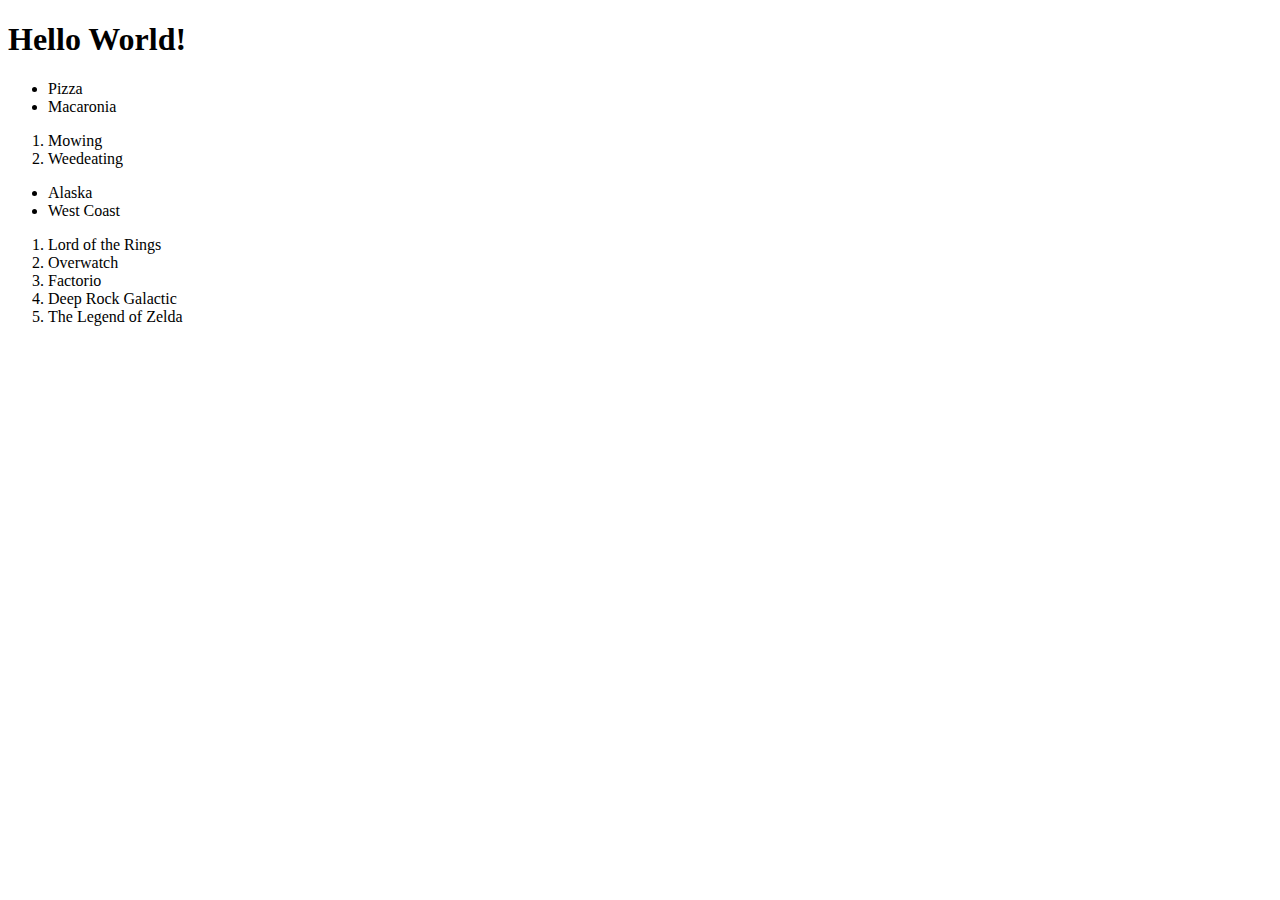
<file: html-boilerplate/index.html>
<!DOCTYPE html>
<html lang="en">
	<head>
		<meta charset="utf-8"/>
		<title>My First Webpage</title>
	</head>
	<body>
		<h1>Hello World!</h1>		
		<ul>
			<li>Pizza</li>
			<li>Macaronia</li>
		</ul>
		<ol>
			<li>Mowing</li>
			<li>Weedeating</li>
		</ol>
		<ul>
			<li>Alaska</li>
			<li>West Coast</li>
		</ul>
		<ol>
			<li>Lord of the Rings</li>
			<li>Overwatch</li>
			<li>Factorio</li>
			<li>Deep Rock Galactic</li>
			<li>The Legend of Zelda</li>
		</ol>
	</body>
</html>
</file>
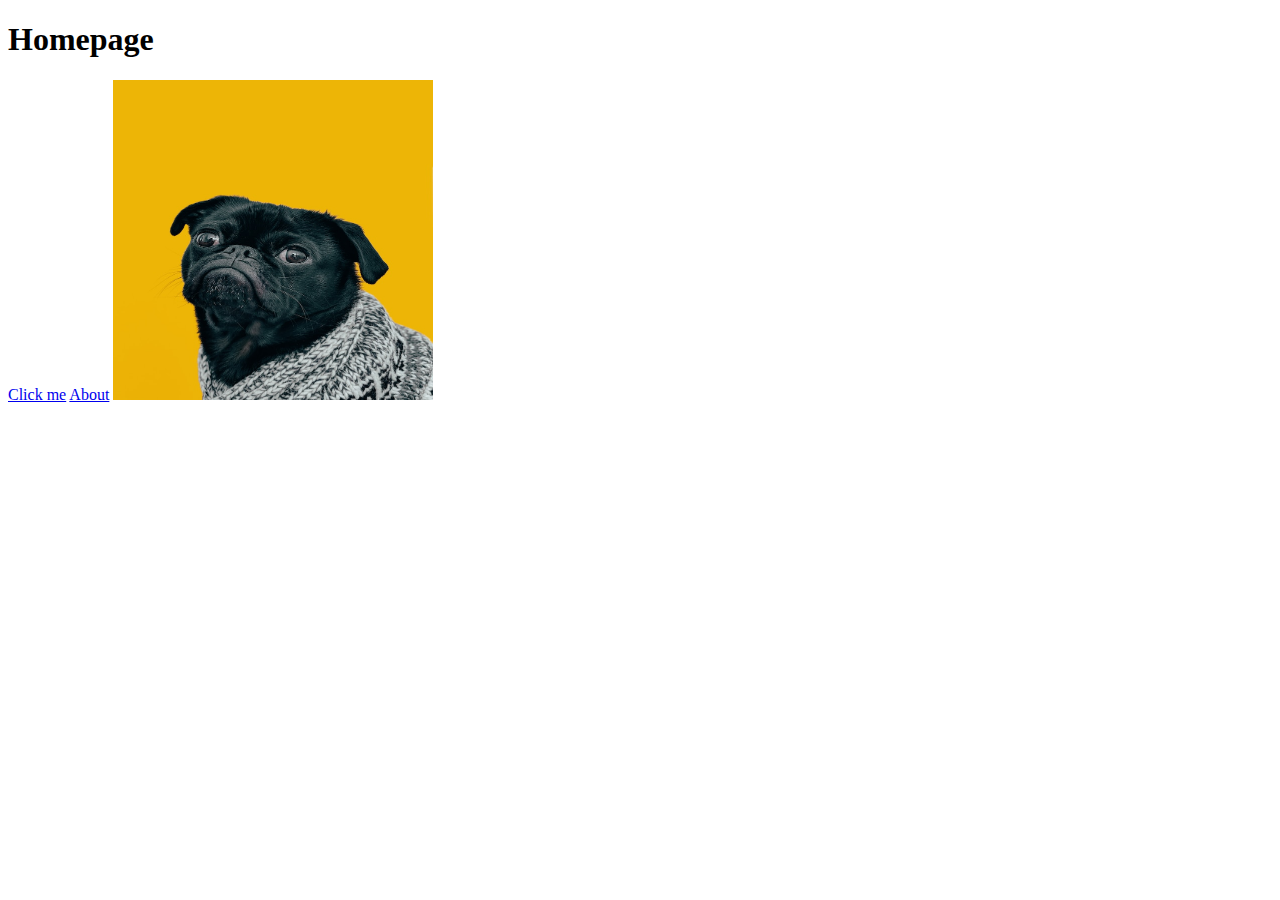
<file: odin-links-and-images/index.html>
<!DOCTYPE html>
<html lang="en">
    <head>
        <meta charset="UTF-8"
    </head>

        <body>
            <h1>Homepage</h1>
            <a href="https://www.theodinproject.com/about" target="_blank" rel="noopener noreferrer">Click me</a>
            <a href="./pages/about.html">About</a>
            <img src="./images/dog.jpg" alt="black pug with sweater" height="320" width="320"/>
        </body>
</html>
</file>
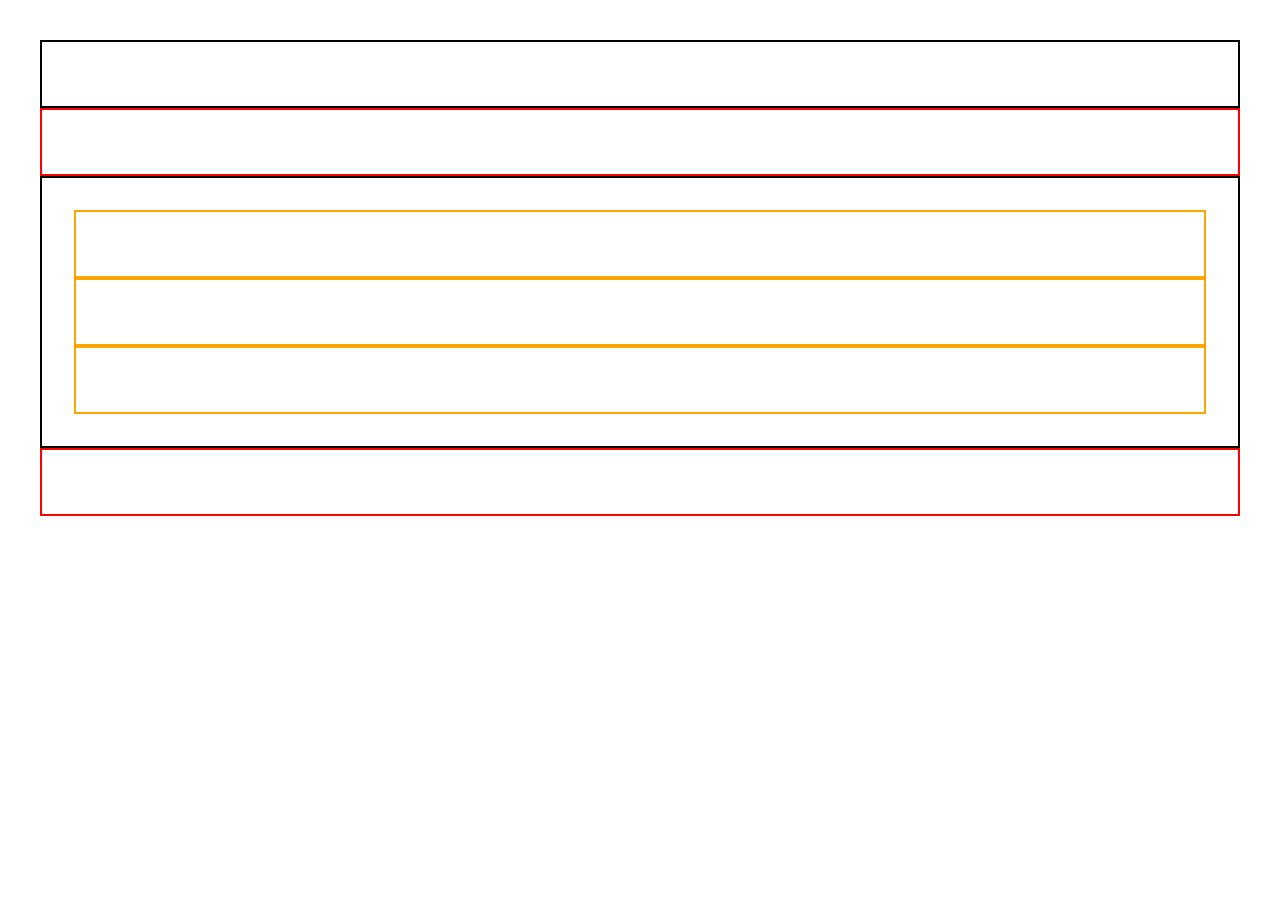
<file: advanced-selectors/bento-1st-test/index.html>
<!DOCTYPE html>
<html lang="en">
<head>
    <meta charset="UTF-8">
    <title></title>
    <link rel="stylesheet" href="style.css">
</head>
<body>
    <div class="table">
        <div class="plate"></div>
        <div class="bento"></div>
        <div class="plate">
            <div class="orange"></div>
            <div class="orange"></div>
            <div class="orange"></div>
        </div>
        <div class="bento"></div>
    </div>
</body>
</html>
</file>
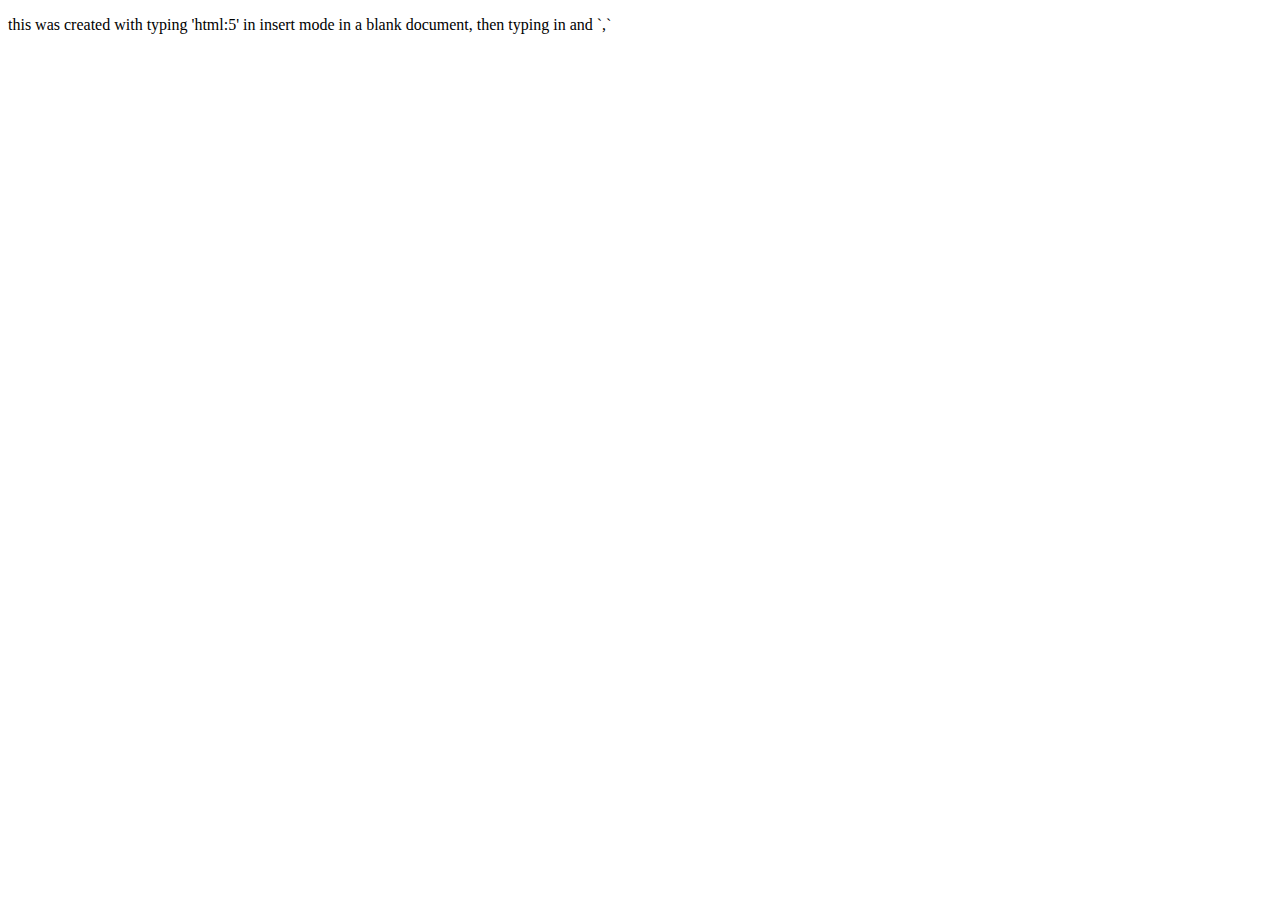
<file: emmet-test/web_dev_simplified/1-boilerplate_example.html>
<!DOCTYPE html>
<html lang="en">
<head>
    <meta charset="UTF-8">
    <title></title>
</head>
<body>
    <p>this was created with typing 'html:5' in insert mode in a blank
    document, then typing in <C-y> and `,`</p>
</body>
</html>
</file>
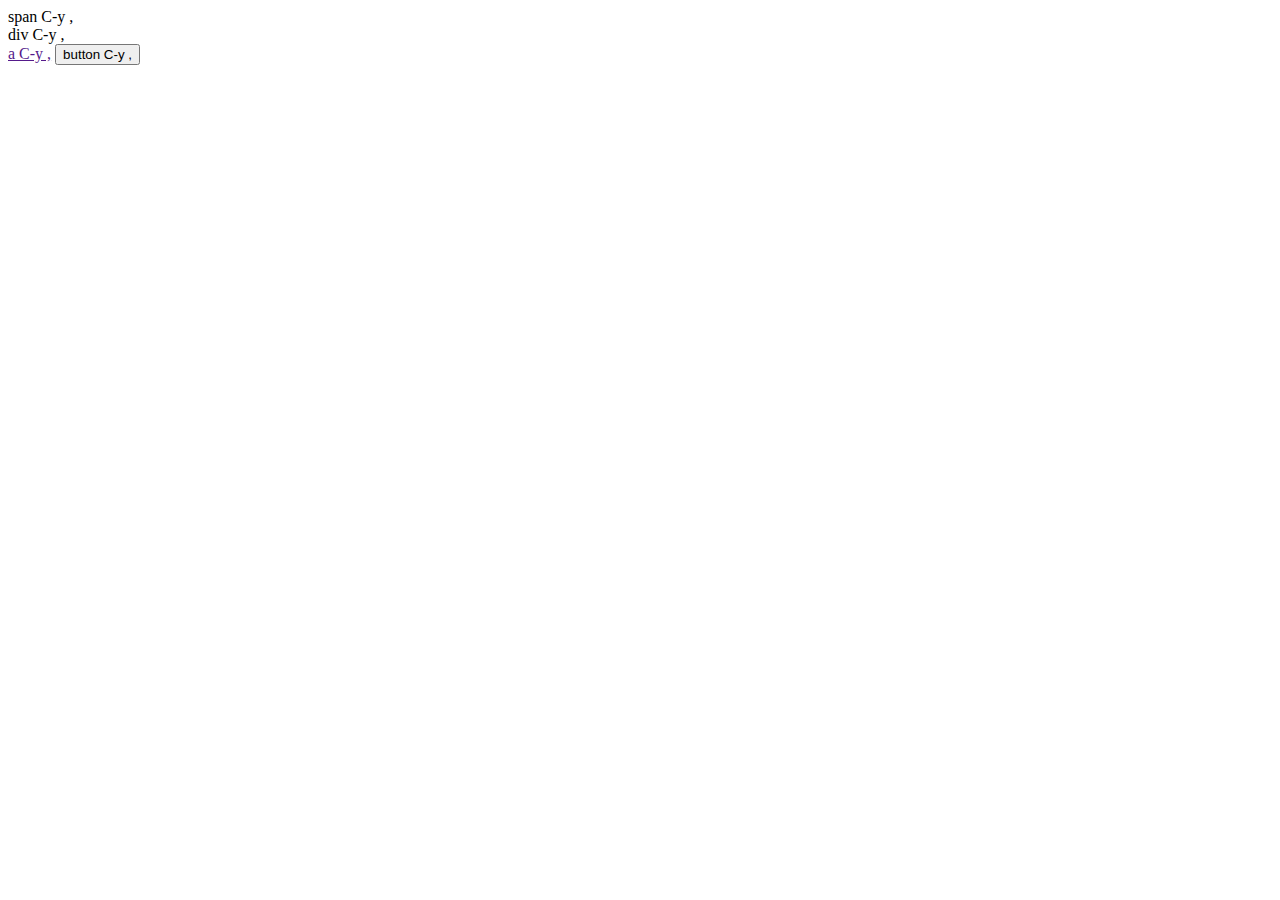
<file: emmet-test/web_dev_simplified/2-tag_generation.html>
<!DOCTYPE html>
<html lang="en">
<head>
    <meta charset="UTF-8">
    <title></title>
</head>
<body>
    <!-- inside each tag is the shortcut for how to create it  (starting in 
    insert mode) -->
    <span>span C-y ,</span>
    <div>div C-y ,</div>
    <a href="">a C-y ,</a>
    <button>button C-y ,</button>
</body>
</html>
</file>
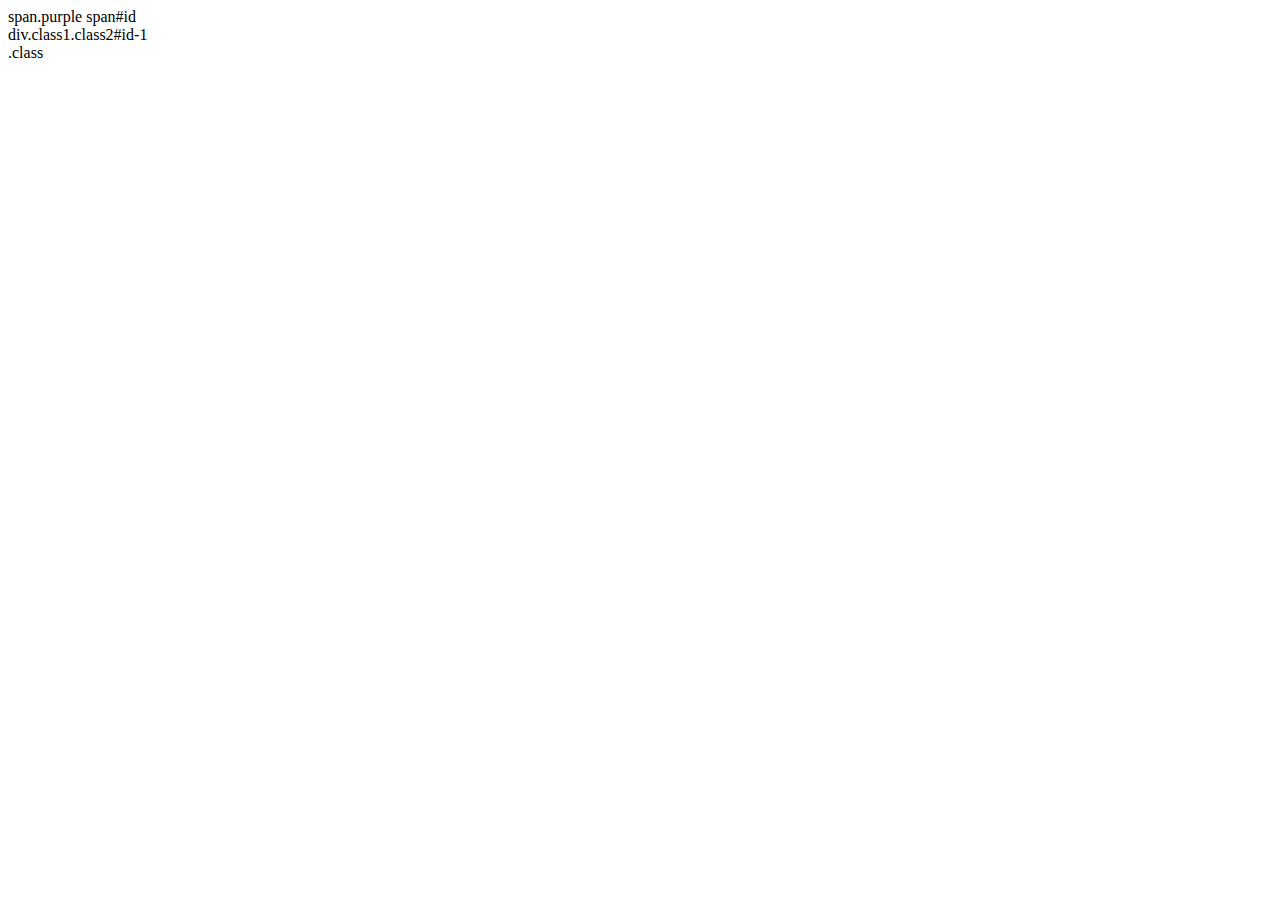
<file: emmet-test/web_dev_simplified/3-tags_with_classes_and_ids.html>
<!DOCTYPE html>
<html lang="en">
<head>
    <meta charset="UTF-8">
    <title></title>
    <!-- link -->
    <link rel="stylesheet" href="">
</head>
<body>
    <!-- everything is followed by C-y , -->
    <span class="purple">span.purple</span>
    <span id="id">span#id</span>
    <div id="id-1" class="class-1 class-2">div.class1.class2#id-1</div>
    <!-- an absent tag is assumed to be a div -->
    <div class="class">.class</div>
    <div id="id"></div>
</body>
</html>
</file>
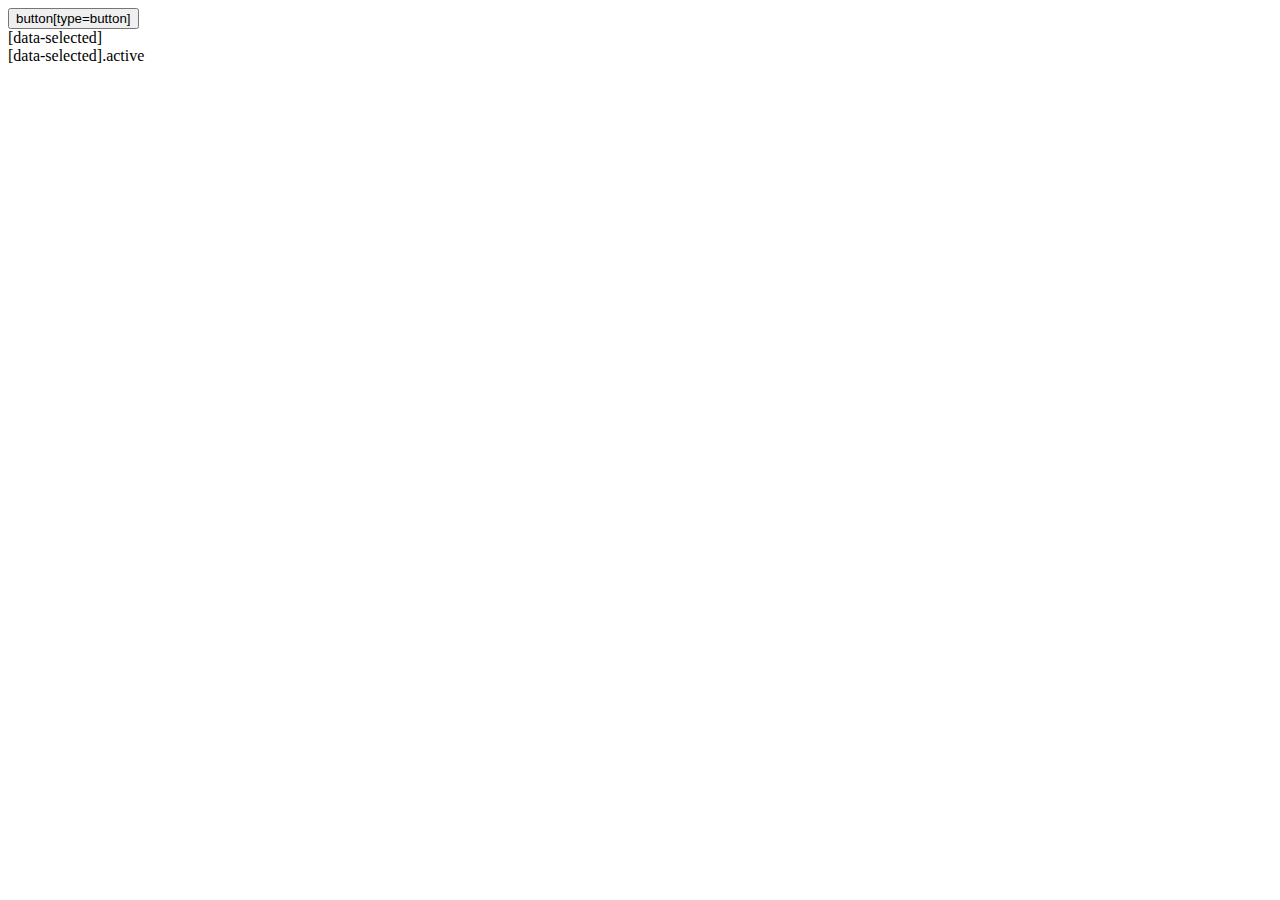
<file: emmet-test/web_dev_simplified/4-attributes.html>
<!DOCTYPE html>
<html lang="en">
<head>
    <meta charset="UTF-8">
    <title></title>
</head>
<body>
    <!-- everything is followed by C-y , -->
    <button type="button">button[type=button]</button>
    <div data-selected="">[data-selected]</div>
    <div class="active" data-selected="">[data-selected].active</div>
</body>
</html>
</file>
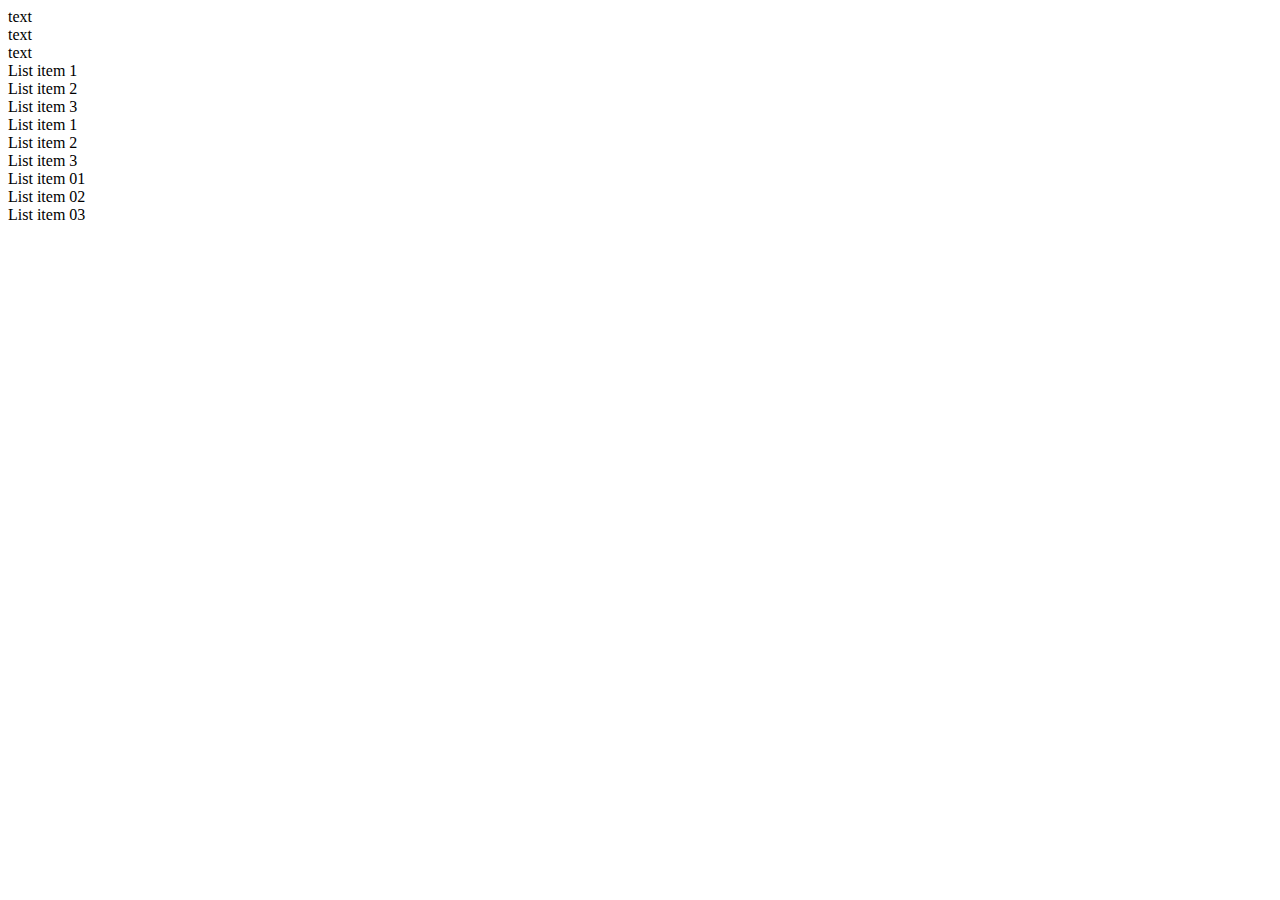
<file: emmet-test/web_dev_simplified/5-children.html>
<!DOCTYPE html>
<html lang="en">
<head>
    <meta charset="UTF-8">
    <title></title>
</head>
<body>
    <!-- .purple>span.cyan -->
    <div class="purple"><span class="cyan"></span></div>
    <!-- header>nav>li{text}*3 -->
    <header>
        <nav>
            <li>text</li>
            <li>text</li>
            <li>text</li>
        </nav>
    </header>
    <!-- dollar sign and multiplication -->
    <!-- header>nav>li{List item $}*3 -->
    <header>
        <nav>
            <li>List item 1</li>
            <li>List item 2</li>
            <li>List item 3</li>
        </nav>
    </header>
    <!-- dollar sign and classes -->
    <!-- header>nav>li.class${List item $}*3 -->
    <header>
        <nav>
            <li class="class1">List item 1</li>
            <li class="class2">List item 2</li>
            <li class="class3">List item 3</li>
        </nav>
    </header>
    <!-- multiple dollars adds zero padding -->
    <!-- header>nav>li.class${List item $$}*3$ -->
    <header>
        <nav>
            <li class="class1">List item 01</li>
            <li class="class2">List item 02</li>
            <li class="class3">List item 03</li>
        </nav>
    </header>
</body>
</html>
</file>
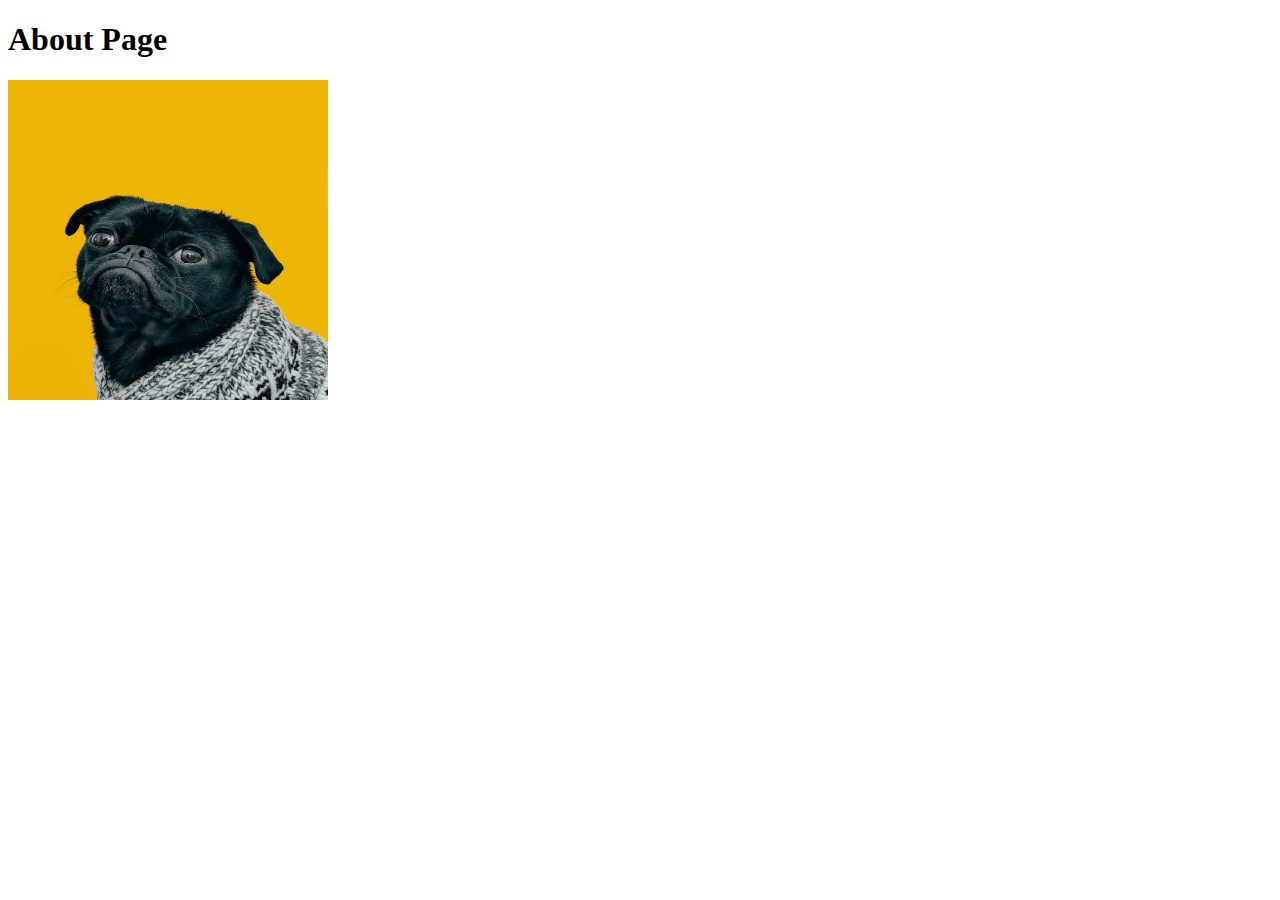
<file: odin-links-and-images/pages/about.html>
<!DOCTYPE html>
<html lang="en">
  <head>
    <meta charset="UTF-8">
    <title>Odin Links and Images</title>
  </head>

  <body>
    <h1>About Page</h1>
    <img src="../images/dog.jpg" alt="black pug with sweater" height="320" width="320">
  </body>
</html>
</file>
<file: advanced-selectors/bento-1st-test/style.css>
div {
    padding: 2em;
}

.plate {
    border: 2px solid black;
}

.bento {
    border: 2px solid red;
}

.orange { border: 2px solid orange; }

.bento:first-child {
    background-color: lightblue;
}
</file>
